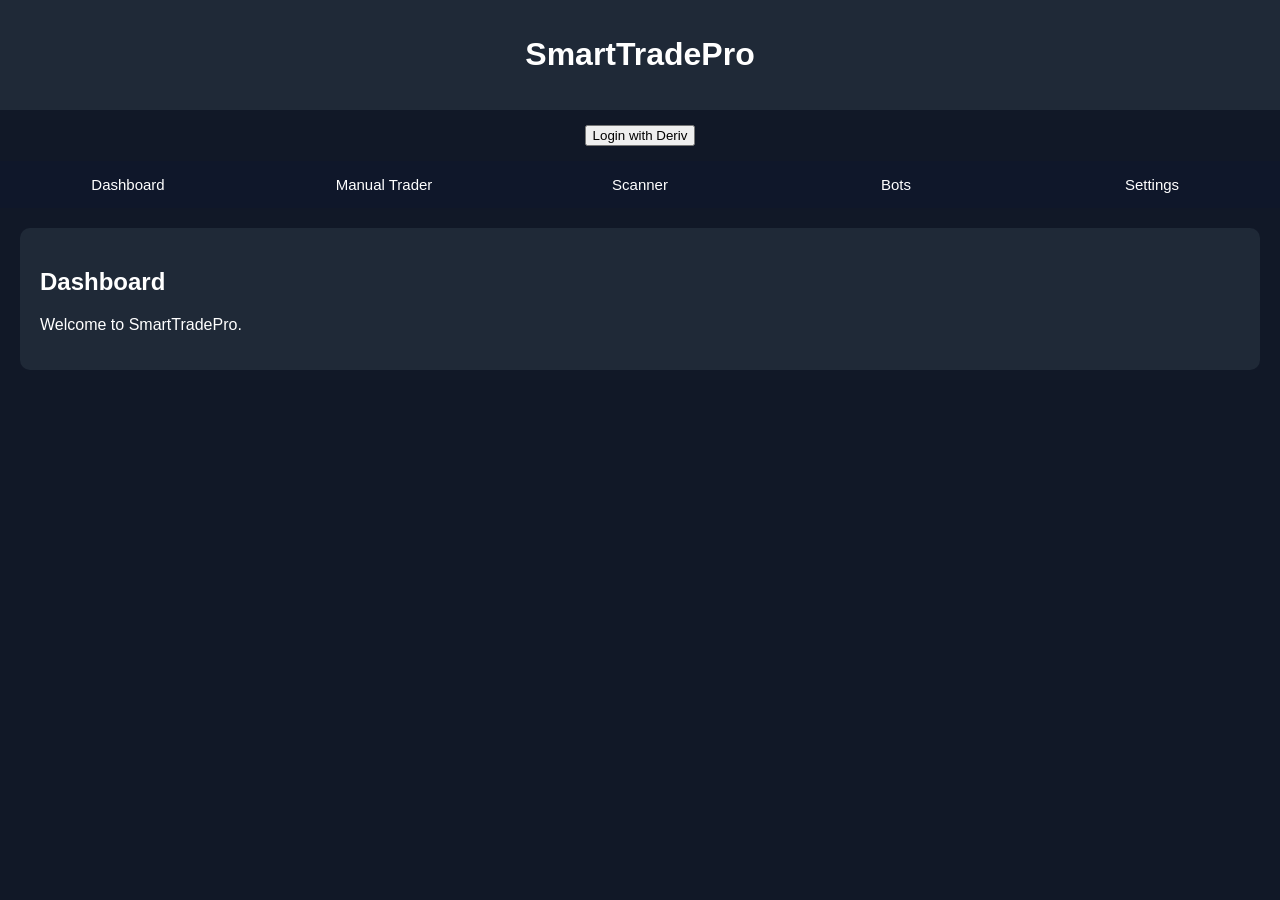
<file: index.html>
<!DOCTYPE html>
<html lang="en">
<head>
<meta charset="UTF-8">
<meta name="viewport" content="width=device-width, initial-scale=1.0">
<title>SmartTradePro</title>
<link rel="stylesheet" href="style.css">
</head>
<body>

<header>
    <h1>SmartTradePro</h1>
</header>
  <div style="text-align:center; margin:15px;">
    <button id="loginBtn" onclick="loginDeriv()">
        Login with Deriv
    </button>
  </div>

<nav>
    <button onclick="showPage('dashboard')">Dashboard</button>
    <button onclick="showPage('manual')">Manual Trader</button>
    <button onclick="showPage('scanner')">Scanner</button>
    <button onclick="showPage('bots')">Bots</button>
    <button onclick="showPage('settings')">Settings</button>
</nav>

<main>

<section id="dashboard" class="page">

<div class="card">
<h2>Dashboard</h2>
<p>Welcome to SmartTradePro.</p>
</div>

</section>

<section id="manual" class="page">

  <div class="card">
    <h2>Manual Trader</h2>

    <select id="market">
      <option>Volatility 10 Index</option>
      <option>Volatility 25 Index</option>
      <option>Volatility 50 Index</option>
      <option>Volatility 75 Index</option>
      <option>Volatility 100 Index</option>
      <option>Volatility 10 (1s) Index</option>
<option>Volatility 25 (1s) Index</option>
<option>Volatility 50 (1s) Index</option>
<option>Volatility 75 (1s) Index</option>
<option>Volatility 100 (1s) Index</option>
    </select>

    <br><br>

    <label>Stake</label><br>
    <input type="number" placeholder="Enter stake">

    <br><br>

    <label>Duration (Ticks)</label><br>
    <input type="number" value="5">

    <br><br>

<label>Contract Type</label><br>
<select id="contractType">
    <option value="overunder">Over/Under</option>
    <option value="matchesdiffers">Matches/Differs</option>
    <option value="evenodd">Even/Odd</option>
</select>

<br><br>

    <div id="predictionSection">
<label>Prediction Digit</label><br>
<select>

  <option>0</option>
  <option>1</option>
  <option>2</option>
  <option>3</option>
  <option>4</option>
  <option selected>5</option>
  <option>6</option>
  <option>7</option>
  <option>8</option>
  <option>9</option>

</select>
    </div>
<br><br>

<button id="buyButton1">Buy Over</button>

<button id="buyButton2">Buy Under</button>

<div class="card">
  <h3>Market Information</h3>
  <p>Current Price: <span id="price">Waiting for live data...</span></p>
  <p>Status: <span id="status">Disconnected</span></p>
</div>

  </div>

</section>

<section id="scanner" class="page">

<div class="card">
<h2>Digit Scanner</h2>
<p>Scanner coming soon.</p>
</div>

</section>

<section id="bots" class="page">

<div class="card">
<h2>Bots</h2>
<p>Over 3 Bot, Under 6 Bot and more.</p>
</div>

</section>

<section id="settings" class="page">

<div class="card">
<h2>Settings</h2>
<p>Platform settings.</p>
</div>

</section>

</main>

<script src="script.js"></script>
</body>
</html>
</file>
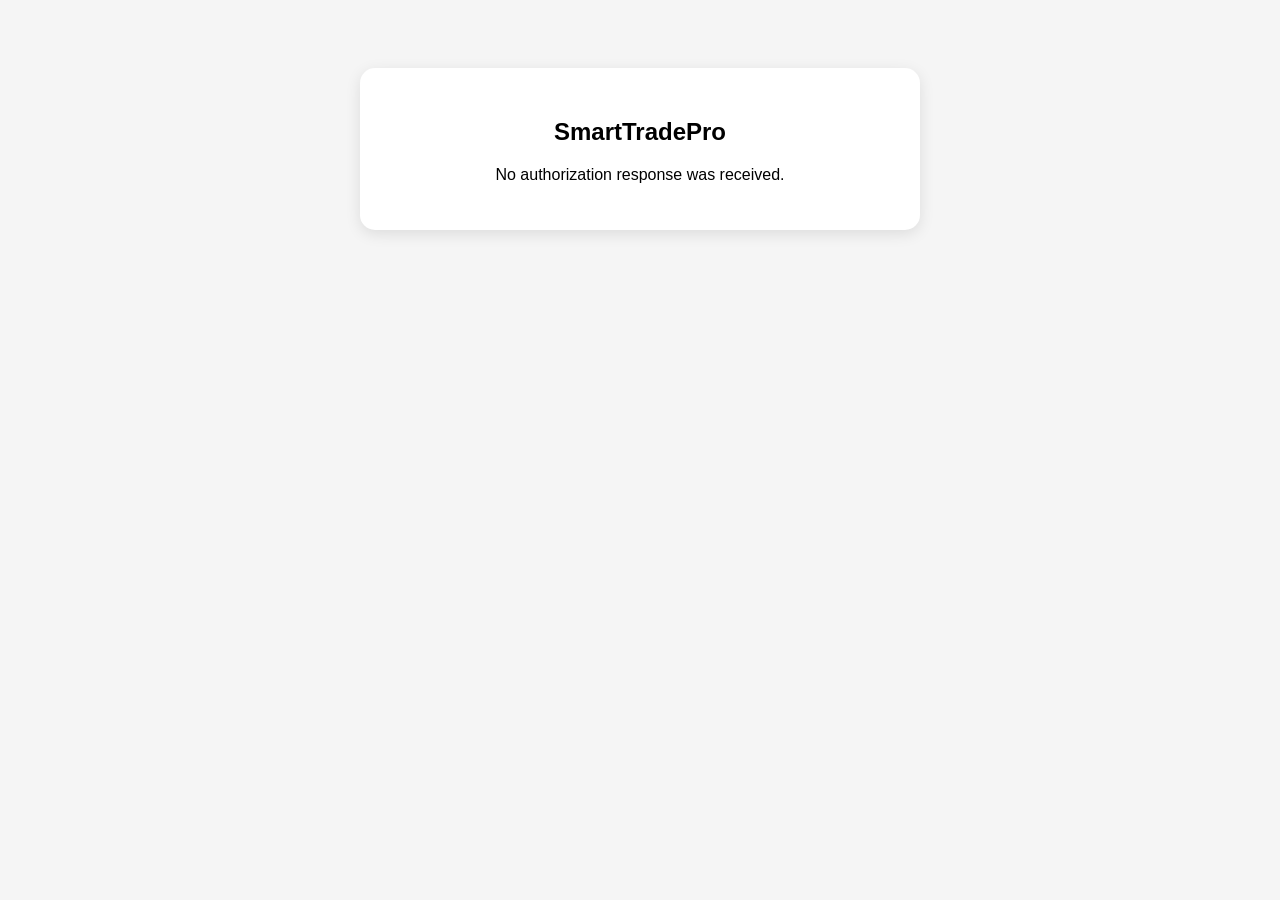
<file: callback.html>
<!DOCTYPE html>
<html lang="en">
<head>
  <meta charset="UTF-8">
  <meta name="viewport" content="width=device-width, initial-scale=1.0">
  <title>SmartTradePro Login</title>
  <style>
    body {
      font-family: Arial, sans-serif;
      text-align: center;
      padding: 60px 20px;
      background: #f5f5f5;
    }

    .box {
      max-width: 500px;
      margin: auto;
      background: white;
      padding: 30px;
      border-radius: 15px;
      box-shadow: 0 4px 15px rgba(0,0,0,0.1);
    }

    h2 {
      margin-bottom: 15px;
    }

    #status {
      margin-top: 20px;
      word-break: break-word;
    }
  </style>
</head>

<body>

  <div class="box">
    <h2>SmartTradePro</h2>
    <p id="status">Completing Deriv login...</p>
  </div>

  <script>
    const params = new URLSearchParams(window.location.search);

    const code = params.get("code");
    const error = params.get("error");

    if (error) {
      document.getElementById("status").textContent =
        "Deriv login was cancelled or failed: " + error;
    } 
    else if (code) {
      document.getElementById("status").textContent =
        "Deriv authorization received. Returning to SmartTradePro...";

      sessionStorage.setItem("deriv_auth_code", code);

      setTimeout(() => {
        window.location.href = "/";
      }, 1500);
    } 
    else {
      document.getElementById("status").textContent =
        "No authorization response was received.";
    }
  </script>

</body>
</html>
</file>
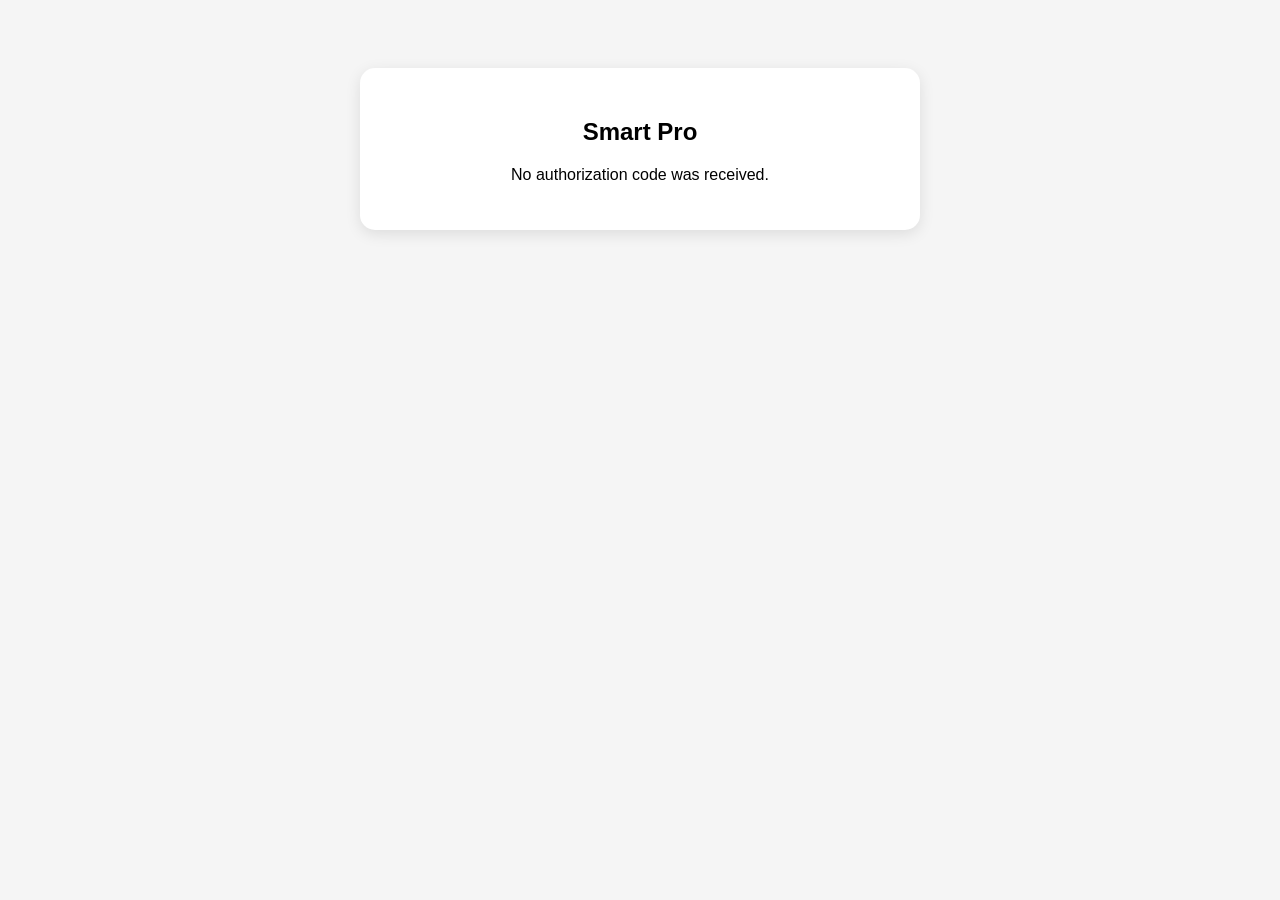
<file: oauth/callback.html>
<!DOCTYPE html>
<html lang="en">
<head>
  <meta charset="UTF-8">
  <meta name="viewport" content="width=device-width, initial-scale=1.0">
  <title>Smart Pro Login</title>

  <style>
    body {
      font-family: Arial, sans-serif;
      text-align: center;
      padding: 60px 20px;
      background: #f5f5f5;
    }

    .box {
      max-width: 500px;
      margin: auto;
      background: white;
      padding: 30px;
      border-radius: 15px;
      box-shadow: 0 4px 15px rgba(0,0,0,0.1);
    }

    #status {
      margin-top: 20px;
      word-break: break-word;
    }
  </style>
</head>

<body>

  <div class="box">
    <h2>Smart Pro</h2>
    <p id="status">Completing Deriv login...</p>
  </div>

  <script>

    async function completeLogin() {

      const params = new URLSearchParams(window.location.search);

      const code = params.get("code");
      const error = params.get("error");
      const state = params.get("state");

      const savedState =
    localStorage.getItem("deriv_oauth_state");

const codeVerifier =
    localStorage.getItem("deriv_code_verifier");

      if (error) {

        document.getElementById("status").textContent =
          "Deriv login failed: " + error;

        return;
      }

      if (!code) {

        document.getElementById("status").textContent =
          "No authorization code was received.";

        return;
      }

      if (!state || state !== savedState) {

        document.getElementById("status").textContent =
          "Security check failed: invalid state.";

        return;
      }

      if (!codeVerifier) {

        document.getElementById("status").textContent =
          "PKCE code verifier is missing.";

        return;
      }

      document.getElementById("status").textContent =
        "Authorization received. Connecting to Deriv...";

      try {

        const response = await fetch(
          "https://auth.deriv.com/oauth2/token",
          {
            method: "POST",

            headers: {
              "Content-Type":
                "application/x-www-form-urlencoded"
            },

            body:
              "grant_type=authorization_code" +
              "&code=" + encodeURIComponent(code) +
              "&client_id=" +
              encodeURIComponent("34d8l4gpZvYeLnHZVacCy") +
              "&redirect_uri=" +
              encodeURIComponent(
                "https://derivpro.top/oauth/callback.html"
              ) +
              "&code_verifier=" +
              encodeURIComponent(codeVerifier)
          }
        );

        const data = await response.json();

        if (!response.ok) {

          throw new Error(
            data.error_description ||
            data.error ||
            "Token exchange failed"
          );
        }

        sessionStorage.setItem(
          "deriv_access_token",
          data.access_token
        );

        localStorage.removeItem(
    "deriv_oauth_state"
);

localStorage.removeItem(
    "deriv_code_verifier"
);

        document.getElementById("status").textContent =
          "Deriv login successful. Returning to Smart Pro...";

        setTimeout(() => {

          window.location.href = "/";

        }, 1000);

      } catch (error) {

        document.getElementById("status").textContent =
          "Deriv login failed: " + error.message;
      }
    }

    completeLogin();

  </script>

</body>
</html>
</file>
<file: style.css>
body{
    margin:0;
    font-family:Arial,sans-serif;
    background:#111827;
    color:#fff;
}

header{
    background:#1f2937;
    padding:15px;
    text-align:center;
}

nav{
    display:flex;
    overflow-x:auto;
    background:#0f172a;
}

nav button{
    flex:1;
    min-width:120px;
    padding:15px;
    background:none;
    border:none;
    color:white;
    font-size:15px;
    cursor:pointer;
}

nav button:hover{
    background:#2563eb;
}

main{
    padding:20px;
}

.card{
    background:#1f2937;
    border-radius:10px;
    padding:20px;
    margin-bottom:20px;
}

.page{
    display:none;
}

#dashboard{
    display:block;
  }
</file>
